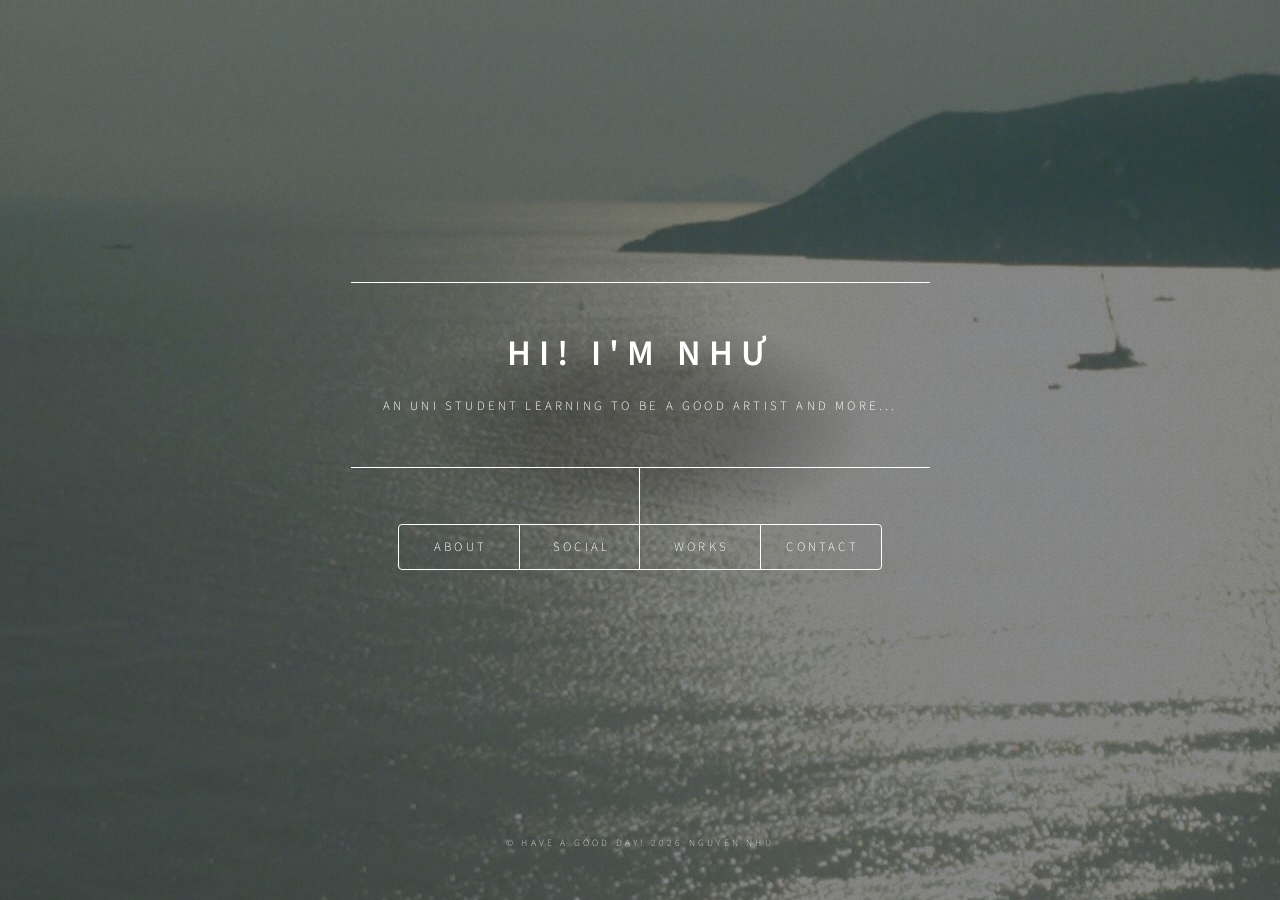
<file: index.html>
<!DOCTYPE HTML>
<html>
	<head>
		<title>NGUYỄN TÂM NHƯ</title>
		<meta charset="utf-8" />
		<meta name="viewport" content="width=device-width, initial-scale=1, user-scalable=no" />
		<link rel="stylesheet" href="assets/css/main.css" />
		<link rel="icon" type="image/png" href="images/favicon.png">
		<noscript><link rel="stylesheet" href="assets/css/noscript.css" /></noscript>
	</head>
	<body class="is-preload">

		<!-- Wrapper -->
			<div id="wrapper">

				<!-- Header -->
					<header id="header">
						<div class="content">
							<div class="inner">
								<h1>Hi! I'm Như</h1>
								<p>an uni student learning to be a good artist and more...</p>
							</div>
						</div>
						<nav>
							<ul>
								<li><a href="#about">ABOUT</a></li>
								<li><a href="#social">Social</a></li>
								<li><a href="#works">works</a></li>
								<li><a href="#contact">Contact</a></li>

							</ul>
						</nav>
					</header>

				<!-- Main -->
					<div id="main">

						<!-- About -->
							<article id="about">
								<h2 class="major">about</h2>

<div style="display: flex; flex-direction: column; align-items: center; justify-content: center; text-align: center; margin: 20px 0;">

    <div style="width: 150px; height: 150px; border-radius: 50%; overflow: hidden; border: 0px solid rgba(255,255,255,0.2); box-shadow: 0 4px 8px rgba(0,0,0,0.3);">
        <img src="images/favicon.png" alt="Nguyễn Tâm Như" 
             style="width: 100%; height: 100%; object-fit: cover; aspect-ratio: 1/1;">
    </div>

    <h2 style="font-family: 'Source Sans Pro', sans-serif; color: white; margin-top: 15px; font-weight: bold; letter-spacing: 1px; font-size: 1.5rem;">
        Nguyễn Tâm Như
    </h2>
	<span style="font-family: 'Source Sans Pro', sans-serif; color: white; margin-top: -20px; font-size: 1.2rem; opacity: 0.9;">
        Iris
	</span>
</div>

								<p>Hi! i'm Như, an uni student of FPT University.</p>
								<p>You can call me <b><i>như</i></b>, <b><i>iris</i></b>,...</p>
								<p>Interested in working with me? Send me an email at work@nguyentamnhu.com!</p>
								<span class="font-mono font-semibold text-xl md:text-2xl">OTHER INTERESTS</span>
								<ul class="mt-2 pl-6 list-disc">
									<li>music! singing, movie, anime,...</li>
									<li>DIY stuff</li>
									<li>clash of clans</li>
									<li>hanging out with friends :)</li>
								</ul>
								<span class="font-mono font-semibold text-xl md:text-2xl">LANGUAGE PROFICIENCY</span>
								<div class="my-2 border-l-4 pl-3 border-gray-lightest">
									<p>I have native fluency in Vietnamese, and upper-intermediate in English.
									</br><sup>I speak a little bit of Japanese and Thai, but at a VERY pre-school proficiency!</sup></p>
								</div>
							</article>

						<!-- Social -->
							<article id="social">
								<h2 class="major">Social</h2>
<div class="overflow-y" style="width: 100%;">
    <div style="display: flex; flex-direction: column; align-items: center; gap: 20px; padding: 30px 0; width: 100%;">
        
        <a href="https://www.facebook.com/nt.smae" target="_blank" rel="noopener noreferrer" 
           style="display: flex; align-items: center; justify-content: center; width: 90%; max-width: 600px; border: 1px solid rgba(255,255,255,0.3) !important; border-radius: 8px; padding: 15px; text-decoration: none; transition: 0.3s;"
           class="hover-effect">
            <i class="icon brands fa-facebook-f" style="margin-right: 15px;"></i>
            <span style="font-family: monospace; font-weight: bold; letter-spacing: 2px;">FACEBOOK</span>
        </a>

		 <a href="https://www.tiktok.com/@lit.nha.lit.nhit" target="_blank" rel="noopener noreferrer" 
           style="display: flex; align-items: center; justify-content: center; width: 90%; max-width: 600px; border: 1px solid rgba(255,255,255,0.3) !important; border-radius: 8px; padding: 15px; text-decoration: none; transition: 0.3s;"
           class="hover-effect">
            <i class="icon brands fa-tiktok" style="margin-right: 15px;"></i>
            <span style="font-family: monospace; font-weight: bold; letter-spacing: 2px;">TIKTOK</span>
        </a>

		        <a href="https://x.com/t_smae" target="_blank" rel="noopener noreferrer" 
           style="display: flex; align-items: center; justify-content: center; width: 90%; max-width: 600px; border: 1px solid rgba(255,255,255,0.3) !important; border-radius: 8px; padding: 15px; text-decoration: none; transition: 0.3s;"
           class="hover-effect">
            <i class="icon brands fa-twitter" style="margin-right: 15px;"></i>
            <span style="font-family: monospace; font-weight: bold; letter-spacing: 2px;">Twitter</span>
        </a>
		
        <a href="https://www.linkedin.com/in/nh%C6%B0-nguy%E1%BB%85n-aba818381/" target="_blank" rel="noopener noreferrer" 
           style="display: flex; align-items: center; justify-content: center; width: 90%; max-width: 600px; border: 1px solid rgba(255,255,255,0.3) !important; border-radius: 8px; padding: 15px; text-decoration: none; transition: 0.3s;"
           class="hover-effect">
            <i class="icon brands fa-linkedin" style="margin-right: 15px;"></i>
            <span style="font-family: monospace; font-weight: bold; letter-spacing: 2px;">LINKEDIN</span>
        </a>
    </div>
</div>

<style>
    /* Hiệu ứng khi di chuột vào nút */
    .hover-effect:hover {
        background: rgba(255,255,255,0.1);
        border-color: white !important;
        transform: scale(1.02);
    }
</style>
							</article>

						<!-- Work -->
							<article id="works">
								<h2 class="major">Works</h2>
								<div class="font-mono font-semibold text-xl md:text-2xl">TOOLS</div>
								<ul class="mt-2 pl-6 list-disc">
									<li>Adobe Photoshop</li>
									<li>Adobe Illustrator</li>
									<li>Adobe InDesign</li>
									<li>Krita</li>
									<li>Visual Studio Code</li>
									<li>Blender (currently learning)</li>
								</ul>
								<div class="font-mono font-semibold text-xl md:text-2xl">PORTPOLIOS</div>
								<p class="pt-2 pb-4 text-base md:text-(length:--body-size)">
								Here's some portpolios i created for my university courses:</p>
								<ul class="mt-2 pl-6 list-disc">
									<li><a href="./pdf/Portfolio DTG.pdf" target="_blank" rel="noopener" rel="noreferrer">Visual Design Tools</a></li>
									<li><a href="./pdf/Portfolio VCM - Nguyễn Tâm Như.pdf" target="_blank" rel="noopener" rel="noreferrer">Visual Communication</a></li>
									<li><a href="./pdf/Portfolio DRP.pdf" target="_blank" rel="noopener" rel="noreferrer">Drawing – Plaster Statue, Portrait</a></li>
								</ul>
								<div class="font-mono font-semibold text-xl md:text-2xl">PREVIOUS WORK</div>
								<p class="pt-2 pb-4 text-base md:text-(length:--body-size)">
								I had a part-time job of teaching assistant at <a href="https://ames.edu.vn/" target="_blank" rel="noopener" rel="noreferrer">AMES ENGLISH</a> (2024-2025). I assisted teachers with lesson preparation and classroom activities, while supporting students during lessons. Through this role, i gained experience in communication, teamwork, and working in a classroom environment. 

								</article>

						<!-- Contact -->
							<article id="contact">
								<h2 class="major">Contact</h2>
								<form method="post" action="https://formspree.io/f/mykbonwe">
									<div class="fields">
										<div class="field half">
											<label for="name">Name</label>
											<input type="text" name="name" id="name" />
										</div>
										<div class="field half">
											<label for="email">Email</label>
											<input type="text" name="email" id="email" />
										</div>
										<div class="field">
											<label for="message">Message</label>
											<textarea name="message" id="message" rows="4"></textarea>
										</div>
									</div>
									<ul class="actions">
										<li><input type="submit" value="Send Message" class="primary" /></li>
										<li><input type="reset" value="Reset" /></li>
									</ul>
								</form>
								<ul class="icons">
									<li><a href="https://www.facebook.com/nt.smae" target="_blank" rel="noopener" rel="noreferrer" class="icon brands fa-facebook-f"><span class="label">Facebook</span></a></li>
									<li><a href="https://www.tiktok.com/@lit.nha.lit.nhit" target="_blank" rel="noopener" rel="noreferrer" class="icon brands fa-tiktok"><span class="label">Tiktok</span></a></li>
									<li><a href="https://x.com/t_smae" target="_blank" rel="noopener" rel="noreferrer" class="icon brands fa-twitter"><span class="label">Twitter</span></a></li>
									<li><a href="https://www.linkedin.com/in/nh%C6%B0-nguy%E1%BB%85n-aba818381/" target="_blank" rel="noopener" rel="noreferrer" class="icon brands fa-linkedin"><span class="label">Linkedin</span></a></li>
								</ul>
							</article>

						<!-- Elements -->
							<article id="elements">
								<h2 class="major">Elements</h2>

								<section>
									<h3 class="major">Text</h3>
									<p>This is <b>bold</b> and this is <strong>strong</strong>. This is <i>italic</i> and this is <em>emphasized</em>.
									This is <sup>superscript</sup> text and this is <sub>subscript</sub> text.
									This is <u>underlined</u> and this is code: <code>for (;;) { ... }</code>. Finally, <a href="#">this is a link</a>.</p>
									<hr />
									<h2>Heading Level 2</h2>
									<h3>Heading Level 3</h3>
									<h4>Heading Level 4</h4>
									<h5>Heading Level 5</h5>
									<h6>Heading Level 6</h6>
									<hr />
									<h4>Blockquote</h4>
									<blockquote>Fringilla nisl. Donec accumsan interdum nisi, quis tincidunt felis sagittis eget tempus euismod. Vestibulum ante ipsum primis in faucibus vestibulum. Blandit adipiscing eu felis iaculis volutpat ac adipiscing accumsan faucibus. Vestibulum ante ipsum primis in faucibus lorem ipsum dolor sit amet nullam adipiscing eu felis.</blockquote>
									<h4>Preformatted</h4>
									<pre><code>i = 0;

while (!deck.isInOrder()) {
    print 'Iteration ' + i;
    deck.shuffle();
    i++;
}

print 'It took ' + i + ' iterations to sort the deck.';</code></pre>
								</section>

								<section>
									<h3 class="major">Lists</h3>

									<h4>Unordered</h4>
									<ul>
										<li>Dolor pulvinar etiam.</li>
										<li>Sagittis adipiscing.</li>
										<li>Felis enim feugiat.</li>
									</ul>

									<h4>Alternate</h4>
									<ul class="alt">
										<li>Dolor pulvinar etiam.</li>
										<li>Sagittis adipiscing.</li>
										<li>Felis enim feugiat.</li>
									</ul>

									<h4>Ordered</h4>
									<ol>
										<li>Dolor pulvinar etiam.</li>
										<li>Etiam vel felis viverra.</li>
										<li>Felis enim feugiat.</li>
										<li>Dolor pulvinar etiam.</li>
										<li>Etiam vel felis lorem.</li>
										<li>Felis enim et feugiat.</li>
									</ol>
									<h4>Icons</h4>
									<ul class="icons">
										<li><a href="#" class="icon brands fa-twitter"><span class="label">Twitter</span></a></li>
										<li><a href="#" class="icon brands fa-facebook-f"><span class="label">Facebook</span></a></li>
										<li><a href="#" class="icon brands fa-instagram"><span class="label">Instagram</span></a></li>
										<li><a href="#" class="icon brands fa-github"><span class="label">Github</span></a></li>
									</ul>

									<h4>Actions</h4>
									<ul class="actions">
										<li><a href="#" class="button primary">Default</a></li>
										<li><a href="#" class="button">Default</a></li>
									</ul>
									<ul class="actions stacked">
										<li><a href="#" class="button primary">Default</a></li>
										<li><a href="#" class="button">Default</a></li>
									</ul>
								</section>

								<section>
									<h3 class="major">Table</h3>
									<h4>Default</h4>
									<div class="table-wrapper">
										<table>
											<thead>
												<tr>
													<th>Name</th>
													<th>Description</th>
													<th>Price</th>
												</tr>
											</thead>
											<tbody>
												<tr>
													<td>Item One</td>
													<td>Ante turpis integer aliquet porttitor.</td>
													<td>29.99</td>
												</tr>
												<tr>
													<td>Item Two</td>
													<td>Vis ac commodo adipiscing arcu aliquet.</td>
													<td>19.99</td>
												</tr>
												<tr>
													<td>Item Three</td>
													<td> Morbi faucibus arcu accumsan lorem.</td>
													<td>29.99</td>
												</tr>
												<tr>
													<td>Item Four</td>
													<td>Vitae integer tempus condimentum.</td>
													<td>19.99</td>
												</tr>
												<tr>
													<td>Item Five</td>
													<td>Ante turpis integer aliquet porttitor.</td>
													<td>29.99</td>
												</tr>
											</tbody>
											<tfoot>
												<tr>
													<td colspan="2"></td>
													<td>100.00</td>
												</tr>
											</tfoot>
										</table>
									</div>

									<h4>Alternate</h4>
									<div class="table-wrapper">
										<table class="alt">
											<thead>
												<tr>
													<th>Name</th>
													<th>Description</th>
													<th>Price</th>
												</tr>
											</thead>
											<tbody>
												<tr>
													<td>Item One</td>
													<td>Ante turpis integer aliquet porttitor.</td>
													<td>29.99</td>
												</tr>
												<tr>
													<td>Item Two</td>
													<td>Vis ac commodo adipiscing arcu aliquet.</td>
													<td>19.99</td>
												</tr>
												<tr>
													<td>Item Three</td>
													<td> Morbi faucibus arcu accumsan lorem.</td>
													<td>29.99</td>
												</tr>
												<tr>
													<td>Item Four</td>
													<td>Vitae integer tempus condimentum.</td>
													<td>19.99</td>
												</tr>
												<tr>
													<td>Item Five</td>
													<td>Ante turpis integer aliquet porttitor.</td>
													<td>29.99</td>
												</tr>
											</tbody>
											<tfoot>
												<tr>
													<td colspan="2"></td>
													<td>100.00</td>
												</tr>
											</tfoot>
										</table>
									</div>
								</section>

								<section>
									<h3 class="major">Buttons</h3>
									<ul class="actions">
										<li><a href="#" class="button primary">Primary</a></li>
										<li><a href="#" class="button">Default</a></li>
									</ul>
									<ul class="actions">
										<li><a href="#" class="button">Default</a></li>
										<li><a href="#" class="button small">Small</a></li>
									</ul>
									<ul class="actions">
										<li><a href="#" class="button primary icon solid fa-download">Icon</a></li>
										<li><a href="#" class="button icon solid fa-download">Icon</a></li>
									</ul>
									<ul class="actions">
										<li><span class="button primary disabled">Disabled</span></li>
										<li><span class="button disabled">Disabled</span></li>
									</ul>
								</section>

								<section>
									<h3 class="major">Form</h3>
									<form method="post" action="#">
										<div class="fields">
											<div class="field half">
												<label for="demo-name">Name</label>
												<input type="text" name="demo-name" id="demo-name" value="" placeholder="Jane Doe" />
											</div>
											<div class="field half">
												<label for="demo-email">Email</label>
												<input type="email" name="demo-email" id="demo-email" value="" placeholder="jane@untitled.tld" />
											</div>
											<div class="field">
												<label for="demo-category">Category</label>
												<select name="demo-category" id="demo-category">
													<option value="">-</option>
													<option value="1">Manufacturing</option>
													<option value="1">Shipping</option>
													<option value="1">Administration</option>
													<option value="1">Human Resources</option>
												</select>
											</div>
											<div class="field half">
												<input type="radio" id="demo-priority-low" name="demo-priority" checked>
												<label for="demo-priority-low">Low</label>
											</div>
											<div class="field half">
												<input type="radio" id="demo-priority-high" name="demo-priority">
												<label for="demo-priority-high">High</label>
											</div>
											<div class="field half">
												<input type="checkbox" id="demo-copy" name="demo-copy">
												<label for="demo-copy">Email me a copy</label>
											</div>
											<div class="field half">
												<input type="checkbox" id="demo-human" name="demo-human" checked>
												<label for="demo-human">Not a robot</label>
											</div>
											<div class="field">
												<label for="demo-message">Message</label>
												<textarea name="demo-message" id="demo-message" placeholder="Enter your message" rows="6"></textarea>
											</div>
										</div>
										<ul class="actions">
											<li><input type="submit" value="Send Message" class="primary" /></li>
											<li><input type="reset" value="Reset" /></li>
										</ul>
									</form>
								</section>

							</article>

					</div>

				<!-- Footer -->
					<footer id="footer">
						<p class="copyright">&copy; Have a good day! 2026 NGUYEN NHU</p>
					</footer>

			</div>

		<!-- BG -->
			<div id="bg"></div>

		<!-- Scripts -->
			<script src="assets/js/jquery.min.js"></script>
			<script src="assets/js/browser.min.js"></script>
			<script src="assets/js/breakpoints.min.js"></script>
			<script src="assets/js/util.js"></script>
			<script src="assets/js/main.js"></script>

	</body>
</html>
</file>
<file: assets/css/noscript.css>
/*
	Dimension by HTML5 UP
	html5up.net | @ajlkn
	Free for personal and commercial use under the CCA 3.0 license (html5up.net/license)
*/

/* BG */

	body.is-preload #bg:before {
		background-color: transparent;
	}

/* Header */

	body.is-preload #header {
		-moz-filter: none;
		-webkit-filter: none;
		-ms-filter: none;
		filter: none;
	}

		body.is-preload #header > * {
			opacity: 1;
		}

		body.is-preload #header .content .inner {
			max-height: none;
			padding: 3rem 2rem;
			opacity: 1;
		}

/* Main */

	#main article {
		opacity: 1;
		margin: 4rem 0 0 0;
	}
</file>
<file: assets/css/main.css>
@import url(fontawesome-all.min.css);
@import url("https://fonts.googleapis.com/css?family=Source+Sans+Pro:300italic,600italic,300,600");


html, body, div, span, applet, object,
iframe, h1, h2, h3, h4, h5, h6, p, blockquote,
pre, a, abbr, acronym, address, big, cite,
code, del, dfn, em, img, ins, kbd, q, s, samp,
small, strike, strong, sub, sup, tt, var, b,
u, i, center, dl, dt, dd, ol, ul, li, fieldset,
form, label, legend, table, caption, tbody,
tfoot, thead, tr, th, td, article, aside,
canvas, details, embed, figure, figcaption,
footer, header, hgroup, menu, nav, output, ruby,
section, summary, time, mark, audio, video {
	margin: 0;
	padding: 0;
	border: 0;
	font-size: 100%;
	font: inherit;
	vertical-align: baseline;}

article, aside, details, figcaption, figure,
footer, header, hgroup, menu, nav, section {
	display: block;}

body {
	line-height: 1;
}

ol, ul {
	list-style: none;
}

blockquote, q {
	quotes: none;
}

	blockquote:before, blockquote:after, q:before, q:after {
		content: '';
		content: none;
	}

table {
	border-collapse: collapse;
	border-spacing: 0;
}

body {
	-webkit-text-size-adjust: none;
}

mark {
	background-color: transparent;
	color: inherit;
}

input::-moz-focus-inner {
	border: 0;
	padding: 0;
}

input, select, textarea {
	-moz-appearance: none;
	-webkit-appearance: none;
	-ms-appearance: none;
	appearance: none;
}

/* Basic */

	@-ms-viewport {
		width: device-width;
	}

	@media screen and (max-width: 480px) {

		html, body {
			min-width: 320px;
		}

	}

	html {
		box-sizing: border-box;
	}

	*, *:before, *:after {
		box-sizing: inherit;
	}

	body {
		background: #1b1f22;
	}

		body.is-preload *, body.is-preload *:before, body.is-preload *:after {
			-moz-animation: none !important;
			-webkit-animation: none !important;
			-ms-animation: none !important;
			animation: none !important;
			-moz-transition: none !important;
			-webkit-transition: none !important;
			-ms-transition: none !important;
			transition: none !important;
		}

/* Type */

	html {
		font-size: 16pt;
	}

		@media screen and (max-width: 1680px) {

			html {
				font-size: 12pt;
			}

		}

		@media screen and (max-width: 736px) {

			html {
				font-size: 11pt;
			}

		}

		@media screen and (max-width: 360px) {

			html {
				font-size: 10pt;
			}

		}

	body, input, select, textarea {
		color: #ffffff;
		font-family: "Source Sans Pro", sans-serif;
		font-weight: 300;
		font-size: 1rem;
		line-height: 1.65;
	}

	a {
		-moz-transition: color 0.2s ease-in-out, background-color 0.2s ease-in-out, border-bottom-color 0.2s ease-in-out;
		-webkit-transition: color 0.2s ease-in-out, background-color 0.2s ease-in-out, border-bottom-color 0.2s ease-in-out;
		-ms-transition: color 0.2s ease-in-out, background-color 0.2s ease-in-out, border-bottom-color 0.2s ease-in-out;
		transition: color 0.2s ease-in-out, background-color 0.2s ease-in-out, border-bottom-color 0.2s ease-in-out;
		border-bottom: dotted 1px rgba(255, 255, 255, 0.5);
		text-decoration: none;
		color: inherit;
	}

		a:hover {
			border-bottom-color: transparent;
		}

	strong, b {
		color: #ffffff;
		font-weight: 600;
	}

	em, i {
		font-style: italic;
	}

	p {
		margin: 0 0 2rem 0;
	}

	h1, h2, h3, h4, h5, h6 {
		color: #ffffff;
		font-weight: 600;
		line-height: 1.5;
		margin: 0 0 1rem 0;
		text-transform: uppercase;
		letter-spacing: 0.2rem;
	}

		h1 a, h2 a, h3 a, h4 a, h5 a, h6 a {
			color: inherit;
			text-decoration: none;
		}

		h1.major, h2.major, h3.major, h4.major, h5.major, h6.major {
			border-bottom: solid 1px #ffffff;
			width: -moz-max-content;
			width: -webkit-max-content;
			width: -ms-max-content;
			width: max-content;
			padding-bottom: 0.5rem;
			margin: 0 0 2rem 0;
		}

	h1 {
		font-size: 2.25rem;
		line-height: 1.3;
		letter-spacing: 0.5rem;
	}

	h2 {
		font-size: 1.5rem;
		line-height: 1.4;
		letter-spacing: 0.5rem;
	}

	h3 {
		font-size: 1rem;
	}

	h4 {
		font-size: 0.8rem;
	}

	h5 {
		font-size: 0.7rem;
	}

	h6 {
		font-size: 0.6rem;
	}

	@media screen and (max-width: 736px) {

		h1 {
			font-size: 1.75rem;
			line-height: 1.4;
		}

		h2 {
			font-size: 1.25em;
			line-height: 1.5;
		}

	}

	sub {
		font-size: 0.8rem;
		position: relative;
		top: 0.5rem;
	}

	sup {
		font-size: 0.8rem;
		position: relative;
		top: -0.5rem;
	}

	blockquote {
		border-left: solid 4px #ffffff;
		font-style: italic;
		margin: 0 0 2rem 0;
		padding: 0.5rem 0 0.5rem 2rem;
	}

	code {
		background: rgba(255, 255, 255, 0.075);
		border-radius: 4px;
		font-family: "Courier New", monospace;
		font-size: 0.9rem;
		margin: 0 0.25rem;
		padding: 0.25rem 0.65rem;
	}

	pre {
		-webkit-overflow-scrolling: touch;
		font-family: "Courier New", monospace;
		font-size: 0.9rem;
		margin: 0 0 2rem 0;
	}

		pre code {
			display: block;
			line-height: 1.75;
			padding: 1rem 1.5rem;
			overflow-x: auto;
		}

	hr {
		border: 0;
		border-bottom: solid 1px #ffffff;
		margin: 2.75rem 0;
	}

	.align-left {
		text-align: left;
	}

	.align-center {
		text-align: center;
	}

	.align-right {
		text-align: right;
	}

/* Form */

	form {
		margin: 0 0 2rem 0;
	}

		form > :last-child {
			margin-bottom: 0;
		}

		form > .fields {
			display: -moz-flex;
			display: -webkit-flex;
			display: -ms-flex;
			display: flex;
			-moz-flex-wrap: wrap;
			-webkit-flex-wrap: wrap;
			-ms-flex-wrap: wrap;
			flex-wrap: wrap;
			width: calc(100% + 3rem);
			margin: -1.5rem 0 2rem -1.5rem;
		}

			form > .fields > .field {
				-moz-flex-grow: 0;
				-webkit-flex-grow: 0;
				-ms-flex-grow: 0;
				flex-grow: 0;
				-moz-flex-shrink: 0;
				-webkit-flex-shrink: 0;
				-ms-flex-shrink: 0;
				flex-shrink: 0;
				padding: 1.5rem 0 0 1.5rem;
				width: calc(100% - 1.5rem);
			}

				form > .fields > .field.half {
					width: calc(50% - 0.75rem);
				}

				form > .fields > .field.third {
					width: calc(100%/3 - 0.5rem);
				}

				form > .fields > .field.quarter {
					width: calc(25% - 0.375rem);
				}

		@media screen and (max-width: 480px) {

			form > .fields {
				width: calc(100% + 3rem);
				margin: -1.5rem 0 2rem -1.5rem;
			}

				form > .fields > .field {
					padding: 1.5rem 0 0 1.5rem;
					width: calc(100% - 1.5rem);
				}

					form > .fields > .field.half {
						width: calc(100% - 1.5rem);
					}

					form > .fields > .field.third {
						width: calc(100% - 1.5rem);
					}

					form > .fields > .field.quarter {
						width: calc(100% - 1.5rem);
					}

		}

	label {
		color: #ffffff;
		display: block;
		font-size: 0.8rem;
		font-weight: 300;
		letter-spacing: 0.2rem;
		line-height: 1.5;
		margin: 0 0 1rem 0;
		text-transform: uppercase;
	}

	input[type="text"],
	input[type="password"],
	input[type="email"],
	input[type="tel"],
	select,
	textarea {
		-moz-appearance: none;
		-webkit-appearance: none;
		-ms-appearance: none;
		appearance: none;
		-moz-transition: border-color 0.2s ease-in-out, box-shadow 0.2s ease-in-out, background-color 0.2s ease-in-out;
		-webkit-transition: border-color 0.2s ease-in-out, box-shadow 0.2s ease-in-out, background-color 0.2s ease-in-out;
		-ms-transition: border-color 0.2s ease-in-out, box-shadow 0.2s ease-in-out, background-color 0.2s ease-in-out;
		transition: border-color 0.2s ease-in-out, box-shadow 0.2s ease-in-out, background-color 0.2s ease-in-out;
		background-color: transparent;
		border-radius: 4px;
		border: solid 1px #ffffff;
		color: inherit;
		display: block;
		outline: 0;
		padding: 0 1rem;
		text-decoration: none;
		width: 100%;
	}

		input[type="text"]:invalid,
		input[type="password"]:invalid,
		input[type="email"]:invalid,
		input[type="tel"]:invalid,
		select:invalid,
		textarea:invalid {
			box-shadow: none;
		}

		input[type="text"]:focus,
		input[type="password"]:focus,
		input[type="email"]:focus,
		input[type="tel"]:focus,
		select:focus,
		textarea:focus {
			background: rgba(255, 255, 255, 0.075);
			border-color: #ffffff;
			box-shadow: 0 0 0 1px #ffffff;
		}

	select {
		background-image: url("data:image/svg+xml;charset=utf8,%3Csvg xmlns='http://www.w3.org/2000/svg' width='40' height='40' preserveAspectRatio='none' viewBox='0 0 40 40'%3E%3Cpath d='M9.4,12.3l10.4,10.4l10.4-10.4c0.2-0.2,0.5-0.4,0.9-0.4c0.3,0,0.6,0.1,0.9,0.4l3.3,3.3c0.2,0.2,0.4,0.5,0.4,0.9 c0,0.4-0.1,0.6-0.4,0.9L20.7,31.9c-0.2,0.2-0.5,0.4-0.9,0.4c-0.3,0-0.6-0.1-0.9-0.4L4.3,17.3c-0.2-0.2-0.4-0.5-0.4-0.9 c0-0.4,0.1-0.6,0.4-0.9l3.3-3.3c0.2-0.2,0.5-0.4,0.9-0.4S9.1,12.1,9.4,12.3z' fill='%23ffffff' /%3E%3C/svg%3E");
		background-size: 1.25rem;
		background-repeat: no-repeat;
		background-position: calc(100% - 1rem) center;
		height: 2.75rem;
		padding-right: 2.75rem;
		text-overflow: ellipsis;
	}

		select option {
			color: #ffffff;
			background: #1b1f22;
		}

		select:focus::-ms-value {
			background-color: transparent;
		}

		select::-ms-expand {
			display: none;
		}

	input[type="text"],
	input[type="password"],
	input[type="email"],
	select {
		height: 2.75rem;
	}

	textarea {
		padding: 0.75rem 1rem;
	}

	input[type="checkbox"],
	input[type="radio"] {
		-moz-appearance: none;
		-webkit-appearance: none;
		-ms-appearance: none;
		appearance: none;
		display: block;
		float: left;
		margin-right: -2rem;
		opacity: 0;
		width: 1rem;
		z-index: -1;
	}

		input[type="checkbox"] + label,
		input[type="radio"] + label {
			text-decoration: none;
			-moz-user-select: none;
			-webkit-user-select: none;
			-ms-user-select: none;
			user-select: none;
			color: #ffffff;
			cursor: pointer;
			display: inline-block;
			font-size: 0.8rem;
			font-weight: 300;
			margin: 0 0 0.5rem 0;
			padding-left: 2.65rem;
			padding-right: 0.75rem;
			position: relative;
		}

			input[type="checkbox"] + label:before,
			input[type="radio"] + label:before {
				-moz-osx-font-smoothing: grayscale;
				-webkit-font-smoothing: antialiased;
				display: inline-block;
				font-style: normal;
				font-variant: normal;
				text-rendering: auto;
				line-height: 1;
				text-transform: none !important;
				font-family: 'Font Awesome 5 Free';
				font-weight: 900;
			}

			input[type="checkbox"] + label:before,
			input[type="radio"] + label:before {
				-moz-transition: border-color 0.2s ease-in-out, box-shadow 0.2s ease-in-out, background-color 0.2s ease-in-out;
				-webkit-transition: border-color 0.2s ease-in-out, box-shadow 0.2s ease-in-out, background-color 0.2s ease-in-out;
				-ms-transition: border-color 0.2s ease-in-out, box-shadow 0.2s ease-in-out, background-color 0.2s ease-in-out;
				transition: border-color 0.2s ease-in-out, box-shadow 0.2s ease-in-out, background-color 0.2s ease-in-out;
				border-radius: 4px;
				border: solid 1px #ffffff;
				content: '';
				display: inline-block;
				height: 1.65rem;
				left: 0;
				line-height: 1.65rem;
				position: absolute;
				text-align: center;
				top: -0.15rem;
				width: 1.65rem;
			}

		input[type="checkbox"]:checked + label:before,
		input[type="radio"]:checked + label:before {
			background: #ffffff !important;
			border-color: #ffffff !important;
			color: #1b1f22;
			content: '\f00c';
		}

		input[type="checkbox"]:focus + label:before,
		input[type="radio"]:focus + label:before {
			background: rgba(255, 255, 255, 0.075);
			border-color: #ffffff;
			box-shadow: 0 0 0 1px #ffffff;
		}

	input[type="checkbox"] + label:before {
		border-radius: 4px;
	}

	input[type="radio"] + label:before {
		border-radius: 100%;
	}

	::-webkit-input-placeholder {
		color: rgba(255, 255, 255, 0.5) !important;
		opacity: 1.0;
	}

	:-moz-placeholder {
		color: rgba(255, 255, 255, 0.5) !important;
		opacity: 1.0;
	}

	::-moz-placeholder {
		color: rgba(255, 255, 255, 0.5) !important;
		opacity: 1.0;
	}

	:-ms-input-placeholder {
		color: rgba(255, 255, 255, 0.5) !important;
		opacity: 1.0;
	}

	.formerize-placeholder {
		color: rgba(255, 255, 255, 0.5) !important;
		opacity: 1.0;
	}

/* Box */

	.box {
		border-radius: 4px;
		border: solid 1px #ffffff;
		margin-bottom: 2rem;
		padding: 1.5em;
	}

		.box > :last-child,
		.box > :last-child > :last-child,
		.box > :last-child > :last-child > :last-child {
			margin-bottom: 0;
		}

		.box.alt {
			border: 0;
			border-radius: 0;
			padding: 0;
		}

/* Icon */

	.icon {
		text-decoration: none;
		border-bottom: none;
		position: relative;
	}

		.icon:before {
			-moz-osx-font-smoothing: grayscale;
			-webkit-font-smoothing: antialiased;
			display: inline-block;
			font-style: normal;
			font-variant: normal;
			text-rendering: auto;
			line-height: 1;
			text-transform: none !important;
			font-family: 'Font Awesome 5 Free';
			font-weight: 400;
		}

		.icon > .label {
			display: none;
		}

		.icon:before {
			line-height: inherit;
		}

		.icon.solid:before {
			font-weight: 900;
		}

		.icon.brands:before {
			font-family: 'Font Awesome 5 Brands';
		}

/* Image */

	.image {
		border-radius: 4px;
		border: 0;
		display: inline-block;
		position: relative;
	}

		.image:before {
			pointer-events: none;
			background-image: url("../../images/overlay.png");
			background-color: rgba(19, 21, 25, 0.5);
			border-radius: 4px;
			content: '';
			display: block;
			height: 100%;
			left: 0;
			opacity: 0.5;
			position: absolute;
			top: 0;
			width: 100%;
		}

		.image img {
			border-radius: 4px;
			display: block;
		}

		.image.left, .image.right {
			max-width: 40%;
		}

			.image.left img, .image.right img {
				width: 100%;
			}

		.image.left {
			float: left;
			padding: 0 1.5em 1em 0;
			top: 0.25em;
		}

		.image.right {
			float: right;
			padding: 0 0 1em 1.5em;
			top: 0.25em;
		}

		.image.fit {
			display: block;
			margin: 0 0 2rem 0;
			width: 100%;
		}

			.image.fit img {
				width: 100%;
			}

		.image.main {
			display: block;
			margin: 2.5rem 0;
			width: 100%;
		}

			.image.main img {
				width: 100%;
			}

		@media screen and (max-width: 736px) {

			.image.main {
				margin: 2rem 0;
			}

		}

		@media screen and (max-width: 480px) {

			.image.main {
				margin: 1.5rem 0;
			}

		}

/* List */

	ol {
		list-style: decimal;
		margin: 0 0 2rem 0;
		padding-left: 1.25em;
	}

		ol li {
			padding-left: 0.25em;
		}

	ul {
		list-style: disc;
		margin: 0 0 2rem 0;
		padding-left: 1em;
	}

		ul li {
			padding-left: 0.5em;
		}

		ul.alt {
			list-style: none;
			padding-left: 0;
		}

			ul.alt li {
				border-top: solid 1px #ffffff;
				padding: 0.5em 0;
			}

				ul.alt li:first-child {
					border-top: 0;
					padding-top: 0;
				}

	dl {
		margin: 0 0 2rem 0;
	}

		dl dt {
			display: block;
			font-weight: 600;
			margin: 0 0 1rem 0;
		}

		dl dd {
			margin-left: 2rem;
		}

/* Actions */

	ul.actions {
		display: -moz-flex;
		display: -webkit-flex;
		display: -ms-flex;
		display: flex;
		cursor: default;
		list-style: none;
		margin-left: -1rem;
		padding-left: 0;
	}

		ul.actions li {
			padding: 0 0 0 1rem;
			vertical-align: middle;
		}

		ul.actions.special {
			-moz-justify-content: center;
			-webkit-justify-content: center;
			-ms-justify-content: center;
			justify-content: center;
			width: 100%;
			margin-left: 0;
		}

			ul.actions.special li:first-child {
				padding-left: 0;
			}

		ul.actions.stacked {
			-moz-flex-direction: column;
			-webkit-flex-direction: column;
			-ms-flex-direction: column;
			flex-direction: column;
			margin-left: 0;
		}

			ul.actions.stacked li {
				padding: 1.3rem 0 0 0;
			}

				ul.actions.stacked li:first-child {
					padding-top: 0;
				}

		ul.actions.fit {
			width: calc(100% + 1rem);
		}

			ul.actions.fit li {
				-moz-flex-grow: 1;
				-webkit-flex-grow: 1;
				-ms-flex-grow: 1;
				flex-grow: 1;
				-moz-flex-shrink: 1;
				-webkit-flex-shrink: 1;
				-ms-flex-shrink: 1;
				flex-shrink: 1;
				width: 100%;
			}

				ul.actions.fit li > * {
					width: 100%;
				}

			ul.actions.fit.stacked {
				width: 100%;
			}

		@media screen and (max-width: 480px) {

			ul.actions:not(.fixed) {
				-moz-flex-direction: column;
				-webkit-flex-direction: column;
				-ms-flex-direction: column;
				flex-direction: column;
				margin-left: 0;
				width: 100% !important;
			}

				ul.actions:not(.fixed) li {
					-moz-flex-grow: 1;
					-webkit-flex-grow: 1;
					-ms-flex-grow: 1;
					flex-grow: 1;
					-moz-flex-shrink: 1;
					-webkit-flex-shrink: 1;
					-ms-flex-shrink: 1;
					flex-shrink: 1;
					padding: 1rem 0 0 0;
					text-align: center;
					width: 100%;
				}

					ul.actions:not(.fixed) li > * {
						width: 100%;
					}

					ul.actions:not(.fixed) li:first-child {
						padding-top: 0;
					}

					ul.actions:not(.fixed) li input[type="submit"],
					ul.actions:not(.fixed) li input[type="reset"],
					ul.actions:not(.fixed) li input[type="button"],
					ul.actions:not(.fixed) li button,
					ul.actions:not(.fixed) li .button {
						width: 100%;
					}

						ul.actions:not(.fixed) li input[type="submit"].icon:before,
						ul.actions:not(.fixed) li input[type="reset"].icon:before,
						ul.actions:not(.fixed) li input[type="button"].icon:before,
						ul.actions:not(.fixed) li button.icon:before,
						ul.actions:not(.fixed) li .button.icon:before {
							margin-left: -0.5em;
						}

		}

/* Icons */

	ul.icons {
		cursor: default;
		list-style: none;
		padding-left: 0;
	}

		ul.icons li {
			display: inline-block;
			padding: 0 0.75em 0 0;
		}

			ul.icons li:last-child {
				padding-right: 0;
			}

			ul.icons li a {
				border-radius: 100%;
				box-shadow: inset 0 0 0 1px #ffffff;
				display: inline-block;
				height: 2.25rem;
				line-height: 2.25rem;
				text-align: center;
				width: 2.25rem;
			}

				ul.icons li a:hover {
					background-color: rgba(255, 255, 255, 0.075);
				}

				ul.icons li a:active {
					background-color: rgba(255, 255, 255, 0.175);
				}

/* Table */

	.table-wrapper {
		-webkit-overflow-scrolling: touch;
		overflow-x: auto;
	}

	table {
		margin: 0 0 2rem 0;
		width: 100%;
	}

		table tbody tr {
			border: solid 1px #ffffff;
			border-left: 0;
			border-right: 0;
		}

			table tbody tr:nth-child(2n + 1) {
				background-color: rgba(255, 255, 255, 0.075);
			}

		table td {
			padding: 0.75em 0.75em;
		}

		table th {
			color: #ffffff;
			font-size: 0.9em;
			font-weight: 600;
			padding: 0 0.75em 0.75em 0.75em;
			text-align: left;
		}

		table thead {
			border-bottom: solid 2px #ffffff;
		}

		table tfoot {
			border-top: solid 2px #ffffff;
		}

		table.alt {
			border-collapse: separate;
		}

			table.alt tbody tr td {
				border: solid 1px #ffffff;
				border-left-width: 0;
				border-top-width: 0;
			}

				table.alt tbody tr td:first-child {
					border-left-width: 1px;
				}

			table.alt tbody tr:first-child td {
				border-top-width: 1px;
			}

			table.alt thead {
				border-bottom: 0;
			}

			table.alt tfoot {
				border-top: 0;
			}

/* Button */

	input[type="submit"],
	input[type="reset"],
	input[type="button"],
	button,
	.button {
		-moz-appearance: none;
		-webkit-appearance: none;
		-ms-appearance: none;
		appearance: none;
		-moz-transition: background-color 0.2s ease-in-out, color 0.2s ease-in-out;
		-webkit-transition: background-color 0.2s ease-in-out, color 0.2s ease-in-out;
		-ms-transition: background-color 0.2s ease-in-out, color 0.2s ease-in-out;
		transition: background-color 0.2s ease-in-out, color 0.2s ease-in-out;
		background-color: transparent;
		border-radius: 4px;
		border: 0;
		box-shadow: inset 0 0 0 1px #ffffff;
		color: #ffffff !important;
		cursor: pointer;
		display: inline-block;
		font-size: 0.8rem;
		font-weight: 300;
		height: 2.75rem;
		letter-spacing: 0.2rem;
		line-height: 2.75rem;
		outline: 0;
		padding: 0 1.25rem 0 1.35rem;
		text-align: center;
		text-decoration: none;
		text-transform: uppercase;
		white-space: nowrap;
	}

		input[type="submit"]:hover,
		input[type="reset"]:hover,
		input[type="button"]:hover,
		button:hover,
		.button:hover {
			background-color: rgba(255, 255, 255, 0.075);
		}

		input[type="submit"]:active,
		input[type="reset"]:active,
		input[type="button"]:active,
		button:active,
		.button:active {
			background-color: rgba(255, 255, 255, 0.175);
		}

		input[type="submit"].icon:before,
		input[type="reset"].icon:before,
		input[type="button"].icon:before,
		button.icon:before,
		.button.icon:before {
			margin-right: 0.5em;
		}

		input[type="submit"].fit,
		input[type="reset"].fit,
		input[type="button"].fit,
		button.fit,
		.button.fit {
			width: 100%;
		}

		input[type="submit"].small,
		input[type="reset"].small,
		input[type="button"].small,
		button.small,
		.button.small {
			font-size: 0.6rem;
			height: 2.0625rem;
			line-height: 2.0625rem;
		}

		input[type="submit"].primary,
		input[type="reset"].primary,
		input[type="button"].primary,
		button.primary,
		.button.primary {
			background-color: #ffffff;
			color: #1b1f22 !important;
			font-weight: 600;
		}

		input[type="submit"].disabled, input[type="submit"]:disabled,
		input[type="reset"].disabled,
		input[type="reset"]:disabled,
		input[type="button"].disabled,
		input[type="button"]:disabled,
		button.disabled,
		button:disabled,
		.button.disabled,
		.button:disabled {
			pointer-events: none;
			cursor: default;
			opacity: 0.25;
		}

	input[type="submit"],
	input[type="reset"],
	input[type="button"],
	button {
		line-height: calc(2.75rem - 2px);
	}

/* BG */

	#bg {
		-moz-transform: scale(1.0);
		-webkit-transform: scale(1.0);
		-ms-transform: scale(1.0);
		transform: scale(1.0);
		backface-visibility: hidden;
		position: fixed;
		top: 0;
		left: 0;
		width: 100%;
		height: 100vh;
		z-index: 1;
	}

		#bg:before, #bg:after {
			content: '';
			display: block;
			position: absolute;
			top: 0;
			left: 0;
			width: 100%;
			height: 100%;
		}

		#bg:before {
			-moz-transition: background-color 2.5s ease-in-out;
			-webkit-transition: background-color 2.5s ease-in-out;
			-ms-transition: background-color 2.5s ease-in-out;
			transition: background-color 2.5s ease-in-out;
			-moz-transition-delay: 0.75s;
			-webkit-transition-delay: 0.75s;
			-ms-transition-delay: 0.75s;
			transition-delay: 0.75s;
			background-image: linear-gradient(to top, rgba(19, 21, 25, 0.5), rgba(19, 21, 25, 0.5)), url("../../images/overlay.png");
			background-size: auto,
 256px 256px;
			background-position: center,
 center;
			background-repeat: no-repeat,
 repeat;
			z-index: 2;
		}

		#bg:after {
			-moz-transform: scale(1.125);
			-webkit-transform: scale(1.125);
			-ms-transform: scale(1.125);
			transform: scale(1.125);
			-moz-transition: -moz-transform 0.325s ease-in-out, -moz-filter 0.325s ease-in-out;
			-webkit-transition: -webkit-transform 0.325s ease-in-out, -webkit-filter 0.325s ease-in-out;
			-ms-transition: -ms-transform 0.325s ease-in-out, -ms-filter 0.325s ease-in-out;
			transition: transform 0.325s ease-in-out, filter 0.325s ease-in-out;
			background-image: url("../../images/bg.jpg");
			background-position: center;
			background-size: cover;
			background-repeat: no-repeat;
			z-index: 1;
		}

		body.is-article-visible #bg:after {
			-moz-transform: scale(1.0825);
			-webkit-transform: scale(1.0825);
			-ms-transform: scale(1.0825);
			transform: scale(1.0825);
			-moz-filter: blur(0.2rem);
			-webkit-filter: blur(0.2rem);
			-ms-filter: blur(0.2rem);
			filter: blur(0.2rem);
		}

		body.is-preload #bg:before {
			background-color: #000000;
		}

/* Wrapper */

	#wrapper {
		display: -moz-flex;
		display: -webkit-flex;
		display: -ms-flex;
		display: flex;
		-moz-flex-direction: column;
		-webkit-flex-direction: column;
		-ms-flex-direction: column;
		flex-direction: column;
		-moz-align-items: center;
		-webkit-align-items: center;
		-ms-align-items: center;
		align-items: center;
		-moz-justify-content: space-between;
		-webkit-justify-content: space-between;
		-ms-justify-content: space-between;
		justify-content: space-between;
		position: relative;
		min-height: 100vh;
		width: 100%;
		padding: 4rem 2rem;
		z-index: 3;
	}

		#wrapper:before {
			content: '';
			display: block;
		}

		@media screen and (max-width: 1680px) {

			#wrapper {
				padding: 3rem 2rem;
			}

		}

		@media screen and (max-width: 736px) {

			#wrapper {
				padding: 2rem 1rem;
			}

		}

		@media screen and (max-width: 480px) {

			#wrapper {
				padding: 1rem;
			}

		}

/* Header */

	#header {
		display: -moz-flex;
		display: -webkit-flex;
		display: -ms-flex;
		display: flex;
		-moz-flex-direction: column;
		-webkit-flex-direction: column;
		-ms-flex-direction: column;
		flex-direction: column;
		-moz-align-items: center;
		-webkit-align-items: center;
		-ms-align-items: center;
		align-items: center;
		-moz-transition: -moz-transform 0.325s ease-in-out, -moz-filter 0.325s ease-in-out, opacity 0.325s ease-in-out;
		-webkit-transition: -webkit-transform 0.325s ease-in-out, -webkit-filter 0.325s ease-in-out, opacity 0.325s ease-in-out;
		-ms-transition: -ms-transform 0.325s ease-in-out, -ms-filter 0.325s ease-in-out, opacity 0.325s ease-in-out;
		transition: transform 0.325s ease-in-out, filter 0.325s ease-in-out, opacity 0.325s ease-in-out;
		background-image: -moz-radial-gradient(rgba(0, 0, 0, 0.25) 25%, rgba(0, 0, 0, 0) 55%);
		background-image: -webkit-radial-gradient(rgba(0, 0, 0, 0.25) 25%, rgba(0, 0, 0, 0) 55%);
		background-image: -ms-radial-gradient(rgba(0, 0, 0, 0.25) 25%, rgba(0, 0, 0, 0) 55%);
		background-image: radial-gradient(rgba(0, 0, 0, 0.25) 25%, rgba(0, 0, 0, 0) 55%);
		max-width: 100%;
		text-align: center;
	}

		#header > * {
			-moz-transition: opacity 0.325s ease-in-out;
			-webkit-transition: opacity 0.325s ease-in-out;
			-ms-transition: opacity 0.325s ease-in-out;
			transition: opacity 0.325s ease-in-out;
			position: relative;
			margin-top: 3.5rem;
		}

			#header > *:before {
				content: '';
				display: block;
				position: absolute;
				top: calc(-3.5rem - 1px);
				left: calc(50% - 1px);
				width: 1px;
				height: calc(3.5rem + 1px);
				background: #ffffff;
			}

		#header > :first-child {
			margin-top: 0;
		}

			#header > :first-child:before {
				display: none;
			}

		#header .logo {
			width: 5.5rem;
			height: 5.5rem;
			line-height: 5.5rem;
			border: solid 1px #ffffff;
			border-radius: 100%;
		}

			#header .logo .icon:before {
				font-size: 2rem;
			}

		#header .content {
			border-style: solid;
			border-color: #ffffff;
			border-top-width: 1px;
			border-bottom-width: 1px;
			max-width: 100%;
		}

			#header .content .inner {
				-moz-transition: max-height 0.75s ease, padding 0.75s ease, opacity 0.325s ease-in-out;
				-webkit-transition: max-height 0.75s ease, padding 0.75s ease, opacity 0.325s ease-in-out;
				-ms-transition: max-height 0.75s ease, padding 0.75s ease, opacity 0.325s ease-in-out;
				transition: max-height 0.75s ease, padding 0.75s ease, opacity 0.325s ease-in-out;
				-moz-transition-delay: 0.25s;
				-webkit-transition-delay: 0.25s;
				-ms-transition-delay: 0.25s;
				transition-delay: 0.25s;
				padding: 3rem 2rem;
				max-height: 40rem;
				overflow: hidden;
			}

				#header .content .inner > :last-child {
					margin-bottom: 0;
				}

			#header .content p {
				text-transform: uppercase;
				letter-spacing: 0.2rem;
				font-size: 0.8rem;
				line-height: 2;
			}

		#header nav ul {
			display: -moz-flex;
			display: -webkit-flex;
			display: -ms-flex;
			display: flex;
			margin-bottom: 0;
			list-style: none;
			padding-left: 0;
			border: solid 1px #ffffff;
			border-radius: 4px;
		}

			#header nav ul li {
				padding-left: 0;
				border-left: solid 1px #ffffff;
			}

				#header nav ul li:first-child {
					border-left: 0;
				}

				#header nav ul li a {
					display: block;
					min-width: 7.5rem;
					height: 2.75rem;
					line-height: 2.75rem;
					padding: 0 1.25rem 0 1.45rem;
					text-transform: uppercase;
					letter-spacing: 0.2rem;
					font-size: 0.8rem;
					border-bottom: 0;
				}

					#header nav ul li a:hover {
						background-color: rgba(255, 255, 255, 0.075);
					}

					#header nav ul li a:active {
						background-color: rgba(255, 255, 255, 0.175);
					}

		#header nav.use-middle:after {
			content: '';
			display: block;
			position: absolute;
			top: 0;
			left: calc(50% - 1px);
			width: 1px;
			height: 100%;
			background: #ffffff;
		}

		#header nav.use-middle ul li.is-middle {
			border-left: 0;
		}

		body.is-article-visible #header {
			-moz-transform: scale(0.95);
			-webkit-transform: scale(0.95);
			-ms-transform: scale(0.95);
			transform: scale(0.95);
			-moz-filter: blur(0.1rem);
			-webkit-filter: blur(0.1rem);
			-ms-filter: blur(0.1rem);
			filter: blur(0.1rem);
			opacity: 0;
		}

		body.is-preload #header {
			-moz-filter: blur(0.125rem);
			-webkit-filter: blur(0.125rem);
			-ms-filter: blur(0.125rem);
			filter: blur(0.125rem);
		}

			body.is-preload #header > * {
				opacity: 0;
			}

			body.is-preload #header .content .inner {
				max-height: 0;
				padding-top: 0;
				padding-bottom: 0;
				opacity: 0;
			}

		@media screen and (max-width: 980px) {

			#header .content p br {
				display: none;
			}

		}

		@media screen and (max-width: 736px) {

			#header > * {
				margin-top: 2rem;
			}

				#header > *:before {
					top: calc(-2rem - 1px);
					height: calc(2rem + 1px);
				}

			#header .logo {
				width: 4.75rem;
				height: 4.75rem;
				line-height: 4.75rem;
			}

				#header .logo .icon:before {
					font-size: 1.75rem;
				}

			#header .content .inner {
				padding: 2.5rem 1rem;
			}

			#header .content p {
				line-height: 1.875;
			}

		}

		@media screen and (max-width: 480px) {

			#header {
				padding: 1.5rem 0;
			}

				#header .content .inner {
					padding: 2.5rem 0;
				}

				#header nav ul {
					-moz-flex-direction: column;
					-webkit-flex-direction: column;
					-ms-flex-direction: column;
					flex-direction: column;
					min-width: 10rem;
					max-width: 100%;
				}

					#header nav ul li {
						border-left: 0;
						border-top: solid 1px #ffffff;
					}

						#header nav ul li:first-child {
							border-top: 0;
						}

						#header nav ul li a {
							height: 3rem;
							line-height: 3rem;
							min-width: 0;
							width: 100%;
						}

				#header nav.use-middle:after {
					display: none;
				}

		}

/* Main */

	#main {
		-moz-flex-grow: 1;
		-webkit-flex-grow: 1;
		-ms-flex-grow: 1;
		flex-grow: 1;
		-moz-flex-shrink: 1;
		-webkit-flex-shrink: 1;
		-ms-flex-shrink: 1;
		flex-shrink: 1;
		display: -moz-flex;
		display: -webkit-flex;
		display: -ms-flex;
		display: flex;
		-moz-align-items: center;
		-webkit-align-items: center;
		-ms-align-items: center;
		align-items: center;
		-moz-justify-content: center;
		-webkit-justify-content: center;
		-ms-justify-content: center;
		justify-content: center;
		-moz-flex-direction: column;
		-webkit-flex-direction: column;
		-ms-flex-direction: column;
		flex-direction: column;
		position: relative;
		max-width: 100%;
		z-index: 3;
	}

		#main article {
			-moz-transform: translateY(0.25rem);
			-webkit-transform: translateY(0.25rem);
			-ms-transform: translateY(0.25rem);
			transform: translateY(0.25rem);
			-moz-transition: opacity 0.325s ease-in-out, -moz-transform 0.325s ease-in-out;
			-webkit-transition: opacity 0.325s ease-in-out, -webkit-transform 0.325s ease-in-out;
			-ms-transition: opacity 0.325s ease-in-out, -ms-transform 0.325s ease-in-out;
			transition: opacity 0.325s ease-in-out, transform 0.325s ease-in-out;
			padding: 4.5rem 2.5rem 1.5rem 2.5rem ;
			position: relative;
			width: 40rem;
			max-width: 100%;
			background-color: rgba(27, 31, 34, 0.85);
			border-radius: 4px;
			opacity: 0;
		}

			#main article.active {
				-moz-transform: translateY(0);
				-webkit-transform: translateY(0);
				-ms-transform: translateY(0);
				transform: translateY(0);
				opacity: 1;
			}

			#main article .close {
				display: block;
				position: absolute;
				top: 0;
				right: 0;
				width: 4rem;
				height: 4rem;
				cursor: pointer;
				text-indent: 4rem;
				overflow: hidden;
				white-space: nowrap;
			}

				#main article .close:before {
					-moz-transition: background-color 0.2s ease-in-out;
					-webkit-transition: background-color 0.2s ease-in-out;
					-ms-transition: background-color 0.2s ease-in-out;
					transition: background-color 0.2s ease-in-out;
					content: '';
					display: block;
					position: absolute;
					top: 0.75rem;
					left: 0.75rem;
					width: 2.5rem;
					height: 2.5rem;
					border-radius: 100%;
					background-position: center;
					background-image: url("data:image/svg+xml;charset=utf8,%3Csvg xmlns='http://www.w3.org/2000/svg' xmlns:xlink='http://www.w3.org/1999/xlink' width='20px' height='20px' viewBox='0 0 20 20' zoomAndPan='disable'%3E%3Cstyle%3Eline %7B stroke: %23ffffff%3B stroke-width: 1%3B %7D%3C/style%3E%3Cline x1='2' y1='2' x2='18' y2='18' /%3E%3Cline x1='18' y1='2' x2='2' y2='18' /%3E%3C/svg%3E");
					background-size: 20px 20px;
					background-repeat: no-repeat;
				}

				#main article .close:hover:before {
					background-color: rgba(255, 255, 255, 0.075);
				}

				#main article .close:active:before {
					background-color: rgba(255, 255, 255, 0.175);
				}

		@media screen and (max-width: 736px) {

			#main article {
				padding: 3.5rem 2rem 0.5rem 2rem ;
			}

				#main article .close:before {
					top: 0.875rem;
					left: 0.875rem;
					width: 2.25rem;
					height: 2.25rem;
					background-size: 14px 14px;
				}

		}

		@media screen and (max-width: 480px) {

			#main article {
				padding: 3rem 1.5rem 0.5rem 1.5rem ;
			}

		}

/* Footer */

	#footer {
		-moz-transition: -moz-transform 0.325s ease-in-out, -moz-filter 0.325s ease-in-out, opacity 0.325s ease-in-out;
		-webkit-transition: -webkit-transform 0.325s ease-in-out, -webkit-filter 0.325s ease-in-out, opacity 0.325s ease-in-out;
		-ms-transition: -ms-transform 0.325s ease-in-out, -ms-filter 0.325s ease-in-out, opacity 0.325s ease-in-out;
		transition: transform 0.325s ease-in-out, filter 0.325s ease-in-out, opacity 0.325s ease-in-out;
		width: 100%;
		max-width: 100%;
		margin-top: 2rem;
		text-align: center;
	}

		#footer .copyright {
			letter-spacing: 0.2rem;
			font-size: 0.6rem;
			opacity: 0.75;
			margin-bottom: 0;
			text-transform: uppercase;
		}

		body.is-article-visible #footer {
			-moz-transform: scale(0.95);
			-webkit-transform: scale(0.95);
			-ms-transform: scale(0.95);
			transform: scale(0.95);
			-moz-filter: blur(0.1rem);
			-webkit-filter: blur(0.1rem);
			-ms-filter: blur(0.1rem);
			filter: blur(0.1rem);
			opacity: 0;
		}

		body.is-preload #footer {
			opacity: 0;
		}
</file>
